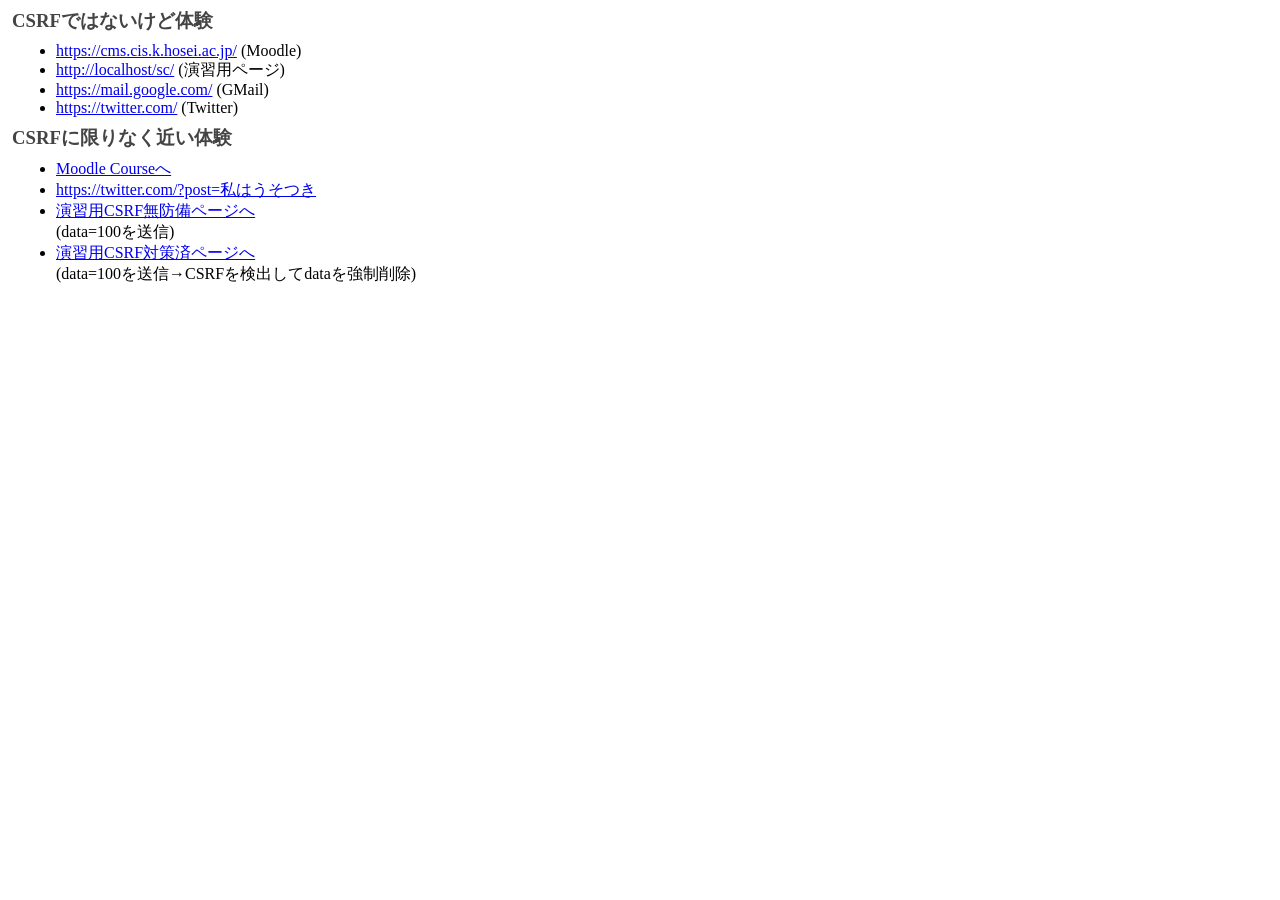
<file: sc/csrftest.html>
<!DOCTYPE html>
<!-- -*- coding: utf-8 -*- -->
<html lang="ja">
<head>
<meta http-equiv="content-type" content="text/html;charset=utf-8" />
<meta http-equiv="Content-Style-Type" content="text/css" />
<meta name="viewport" content="width=device-width, initial-scale=1.0" />

<link rel="stylesheet" href="css/default.css" type="text/css" />

<title>CSRF関連</title>

</head>

<body>

<h3>CSRFではないけど体験</h3>

<ul>
  <li><a href="https://cms.cis.k.hosei.ac.jp/" target="_blank">https://cms.cis.k.hosei.ac.jp/</a> (Moodle)</li>
  <li><a href="http://localhost/sc/" target="_blank">http://localhost/sc/</a> (演習用ページ)</li>
  <li><a href="https://mail.google.com/" target="_blank">https://mail.google.com/</a> (GMail)</li>
  <li><a href="https://twitter.com/" target="_blank">https://twitter.com/</a> (Twitter)</li>
</ul>

<h3>CSRFに限りなく近い体験</h3>

<ul>
  <li><a href="https://cms.cis.k.hosei.ac.jp/course/" target="_blank">Moodle Courseへ</a></li>
  <li><a href="https://twitter.com/?post=私はうそつき" target="_blank">https://twitter.com/?post=私はうそつき</a></li>

  <li><a href="http://localhost/sc/index.py?action=cookie&data=100" target="_blank">演習用CSRF無防備ページへ</a><br />(data=100を送信)</li>
  <li><a href="http://localhost/sc/index.py?action=cookie&anticsrf=1&data=100" target="_blank">演習用CSRF対策済ページへ</a><br />(data=100を送信→CSRFを検出してdataを強制削除)</li>  
</ul>

</body>
</html>
</file>
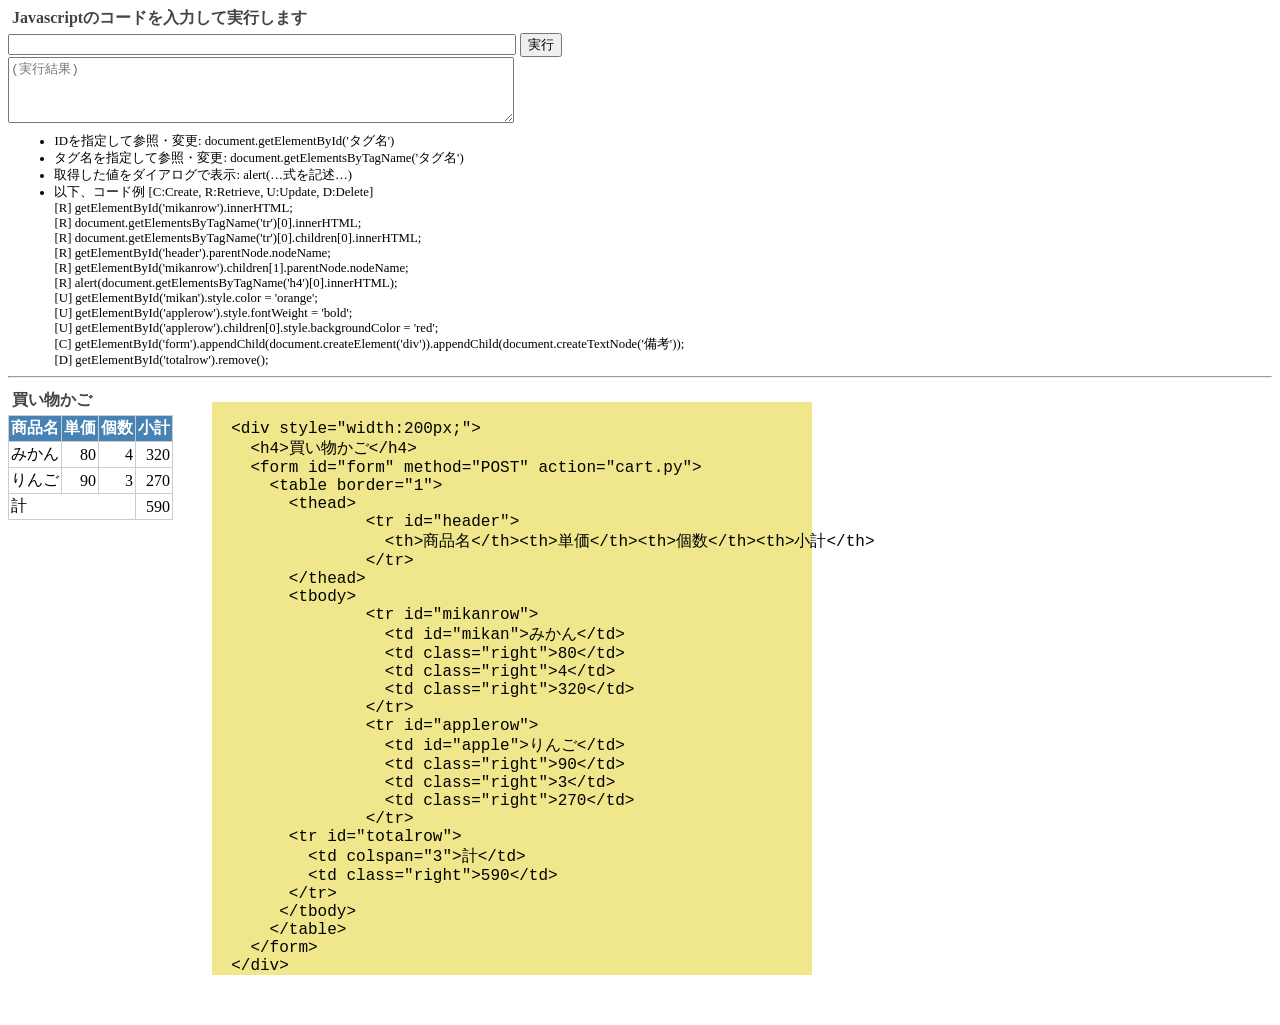
<file: sc/m_dom.html>
<!DOCTYPE html>
<html lang="ja">

<head>
<meta http-equiv="Content-Type" content="text/html; charset=UTF-8" />
<meta http-equiv="Content-Style-Type" content="text/css" />
<meta http-equiv="Content-Script-Type" content="text/javascript" />

<link rel="stylesheet" href="css/default.css" type="text/css" />
<style>

</style>

<title>DOM</title>
</head>
<body>
<h4>Javascriptのコードを入力して実行します</h4>
<input id="script" style="width:500px;" type="text" name="%(script)s" value="" />
<input type="submit" value="実行" onclick="getElementById('result').value = eval(getElementById('script').value);return false;" />
<br />
<textarea id="result" style="width:500px;height:60px;" placeholder="(実行結果)"></textarea>
<div>
<ul style="font-size:80%;">
<li>IDを指定して参照・変更: document.getElementById('タグ名')</li>
<li>タグ名を指定して参照・変更: document.getElementsByTagName('タグ名')</li>
<li>取得した値をダイアログで表示: alert(…式を記述…)</li>
<li>以下、コード例 [C:Create, R:Retrieve, U:Update, D:Delete]</li>
  <ul style="margin:0;padding:0;list-style:none;">
  <li>[R] getElementById('mikanrow').innerHTML;</li>
  <li>[R] document.getElementsByTagName('tr')[0].innerHTML;</li>
  <li>[R] document.getElementsByTagName('tr')[0].children[0].innerHTML;</li>
  <li>[R] getElementById('header').parentNode.nodeName;
  <li>[R] getElementById('mikanrow').children[1].parentNode.nodeName;</li>
  <li>[R] alert(document.getElementsByTagName('h4')[0].innerHTML);</li>
  <li>[U] getElementById('mikan').style.color = 'orange';</li>
  <li>[U] getElementById('applerow').style.fontWeight = 'bold';</li>
  <li>[U] getElementById('applerow').children[0].style.backgroundColor = 'red';</li>
  <li>[C] getElementById('form').appendChild(document.createElement('div')).appendChild(document.createTextNode('備考'));</li>
  <li>[D] getElementById('totalrow').remove();</li>
  </ul>
</ul>
</div>

<hr />

<div id="cart" style="display:inline-block;vertical-align:top;">
  <div style="width:200px;">
    <h4>買い物かご</h4>
    <form id="form" method="POST" action="cart.py">
      <table border="1">
        <thead>
        	<tr id="header">
        	  <th>商品名</th><th>単価</th><th>個数</th><th>小計</th>
        	</tr>
        </thead>
        <tbody>
        	<tr id="mikanrow">
        	  <td id="mikan">みかん</td>
        	  <td class="right">80</td>
        	  <td class="right">4</td>
        	  <td class="right">320</td>
        	</tr>
        	<tr id="applerow">
        	  <td id="apple">りんご</td>
        	  <td class="right">90</td>
        	  <td class="right">3</td>
        	  <td class="right">270</td>
        	</tr>
  	<tr id="totalrow">
  	  <td colspan="3">計</td>
  	  <td class="right">590</td>
  	</tr>
       </tbody>
      </table>
    </form>
  </div>
</div>

<div style="display:inline-block;vertical-align:top;">
  <pre id="source" style="font-size:12pt;background-color:khaki;width:600px;"></pre>
</div>

<script src="https://code.jquery.com/jquery-3.6.0.min.js"></script>
<script src="js/default.js"></script>

<script type="text/javascript">
$(function(){ $('#source').text($('#cart').html()) })
</script>

</body>
</html>
</file>
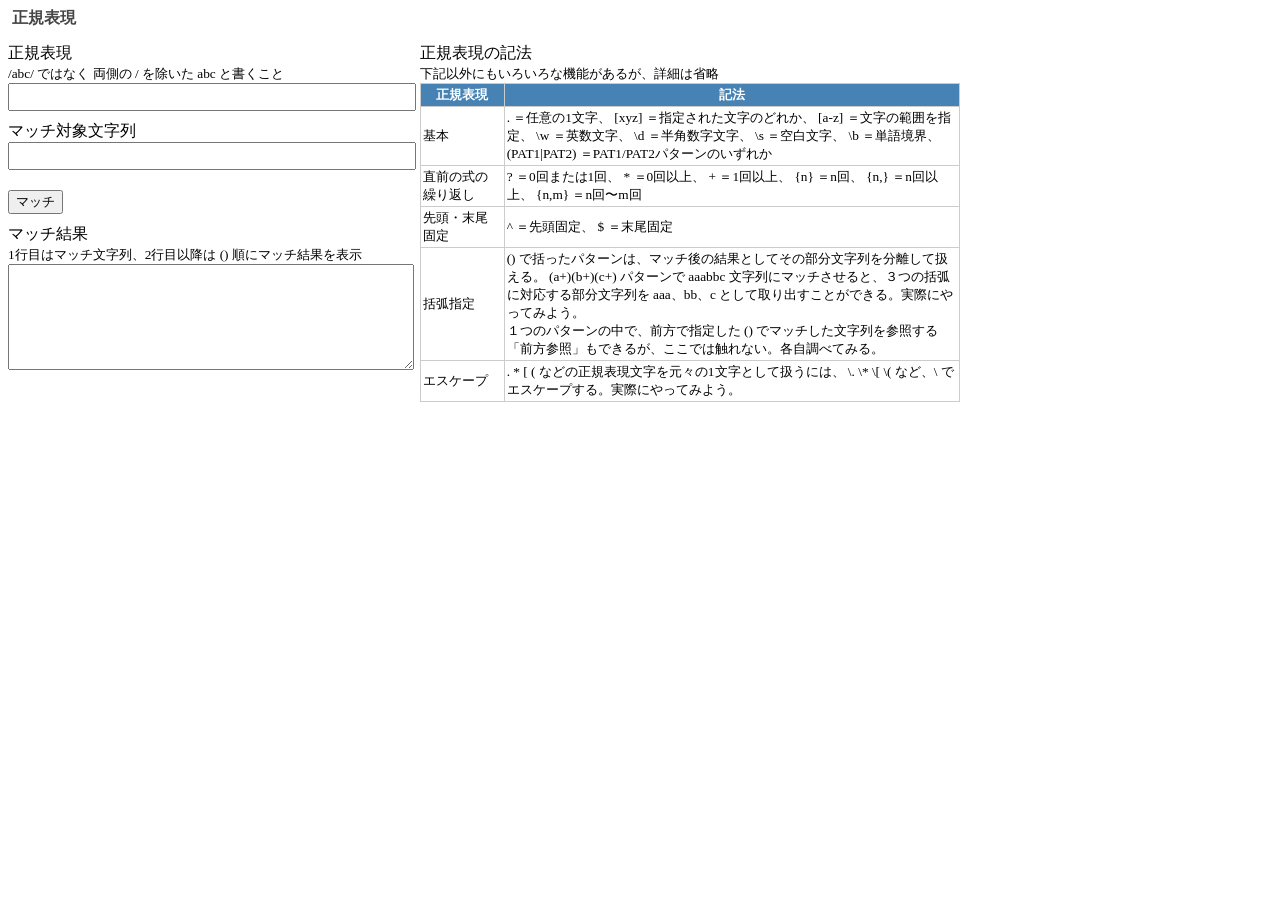
<file: sc/m_regexp.html>
<!DOCTYPE html>
<html lang="ja">

<head>
<meta http-equiv="Content-Type" content="text/html; charset=UTF-8" />
<meta http-equiv="Content-Style-Type" content="text/css" />
<meta http-equiv="Content-Script-Type" content="text/javascript" />

<link rel="stylesheet" href="css/default.css" type="text/css" />
<style>
.regexpblock {
  display: block;
  margin-top: 10px;
}
.regexpinout {
  font-size: 14pt;
  font-weight: bold;
  width: 400px !important;
}
.help {
  font-size: 10pt;
}
.convbutton {
  border: 1px solid gray;
  border-radius: 5px;
  height: 20px;
  line-height: 1.0em;
}
table.legend {
  border-collapse: collapse;
  width: 540px;
}
.legend th,td {
  font-size: 10pt;
}
</style>

<title>正規表現</title>
</head>
<body>

<h4>正規表現</h4>

<div style="display:inline-block;vertical-align:top;">

<div class="regexpblock">
正規表現<br />
<span class="help">/abc/ ではなく 両側の / を除いた abc と書くこと</span><br />
<input id="regexp" class="regexpinout" type="text" value="" />
<div id="error1" class="help" style="color:red;width:400px;"></div>
</div>

<div class="regexpblock">
マッチ対象文字列<br />
<input id="match" class="regexpinout" type="text" value="" />
</div>

<button class="applybutton" style="margin-top:20px;" onclick="match_regexp(this)" title="クリックすると下記にマッチ結果が表示されます">マッチ</button>

<div class="regexpblock" style="height:100px;">
マッチ結果<br />
<span class="help">1行目はマッチ文字列、2行目以降は () 順にマッチ結果を表示</span><br />
<div id="error2" class="help" style="color:red;;width:400px;"></div>
<textarea id="result" class="regexpinout" style="height:100%">
</textarea>
</div>

</div>

<div style="display: inline-block;">

<div class="regexpblock">
正規表現の記法<br />
<span class="help">下記以外にもいろいろな機能があるが、詳細は省略</span><br />
<table class="legend">
<tr><th style="width:80px;">正規表現</th><th style="width:460px;">記法</th></tr>
<tr>
<td>基本</td>
<td>
. ＝任意の1文字、
[xyz] ＝指定された文字のどれか、
[a-z] ＝文字の範囲を指定、
\w ＝英数文字、
\d ＝半角数字文字、
\s ＝空白文字、
\b ＝単語境界、
(PAT1|PAT2) ＝PAT1/PAT2パターンのいずれか
</td>
</tr>
<tr>
<td>直前の式の<br />繰り返し</td>
<td>
? ＝0回または1回、
* ＝0回以上、
+ ＝1回以上、
{n} ＝n回、
{n,} ＝n回以上、
{n,m} ＝n回〜m回
</td>
</tr>
<tr>
<td>先頭・末尾<br />固定</td>
<td>
^ ＝先頭固定、
$ ＝末尾固定
</td>
</tr>
<tr>
<td>括弧指定</td>
<td>
() で括ったパターンは、マッチ後の結果としてその部分文字列を分離して扱える。
(a+)(b+)(c+) パターンで aaabbc 文字列にマッチさせると、３つの括弧に対応する部分文字列を aaa、bb、c として取り出すことができる。実際にやってみよう。<br />
１つのパターンの中で、前方で指定した () でマッチした文字列を参照する「前方参照」もできるが、ここでは触れない。各自調べてみる。
</td>
</tr>
<tr>
<td>エスケープ</td>
<td>
. * [ ( などの正規表現文字を元々の1文字として扱うには、 \. \* \[ \( など、\ でエスケープする。実際にやってみよう。
</td>
</tr>
</table>
</div>

</div>

<script src="https://code.jquery.com/jquery-3.6.0.min.js"></script>
<script src="js/default.js"></script>

<script type="text/javascript">
function match_regexp(self) {
  clear_error()
  let regex = new RegExp()
  let reinput = $('#regexp').val()
  let str = $('#match').val()
  try {
    regex.compile(reinput)
  } catch(e) {
    $('#error1').text(e)
    return
  }

  let result = regex.exec(str)
  console.log(result)
  if (result == null) {
    $('#error2').text('マッチに失敗しました')
    $('#result').val('')
  } else {
    $('#result').val(result.join('\n'))
  }
}

function clear_error() {
  $('#error1').text('')
  $('#error2').text('')
}
</script>

</body>
</html>
</file>
<file: sc/css/default.css>
body {
}

h3, h4 {
    margin: 4px;
    color: #444;
    font-style: bold;
    text-decoration: none;
}

table {
    border-collapse: collapse;
}
th {
    padding: 2px;
    border: 1px solid #ccc;
    color: #fff;
    background-color: steelblue;
    text-align: center;
}
td {
    border: 1px solid #ccc;
    padding: 2px;
    background-color: #fff;
}

input[type=text] {
    width: 120px;
}

img {
    border: 0;
}

ul {
    margin: 0.5em;
}

.right {
    text-align: right;
}

.hidden {
    display: none;
}

.viewbutton {
    position: absolute;
    top: 8px;
    right: 8px;
    border: 0;
    width: 22px;
    cursor: pointer;
}

.pagelike {
    margin: 10px;
    padding: 5px;
    border: 1px solid gray;
    border-radius: 10px;
    box-shadow: 3px 3px 3px gray;
    width: calc(100% - 80px);
}

.exercise {
    padding: 10px;
    background-color: mistyrose;
}

.mint { background-color: #c5ffca; /* mintcream; */ }
.azure { background-color: #c0efef; } /* azure */
.rose { background-color: mistyrose; }
.yellow { background-color: #efefc0; } /* lightyellow */
.cyan { background-color: #b0ffff; } /* lightcyan */
.gray { background-color: #ddd; } /* gray */
.none { background-color: transparent; }

.red { color: red; font-weight: bold; }
</file>
